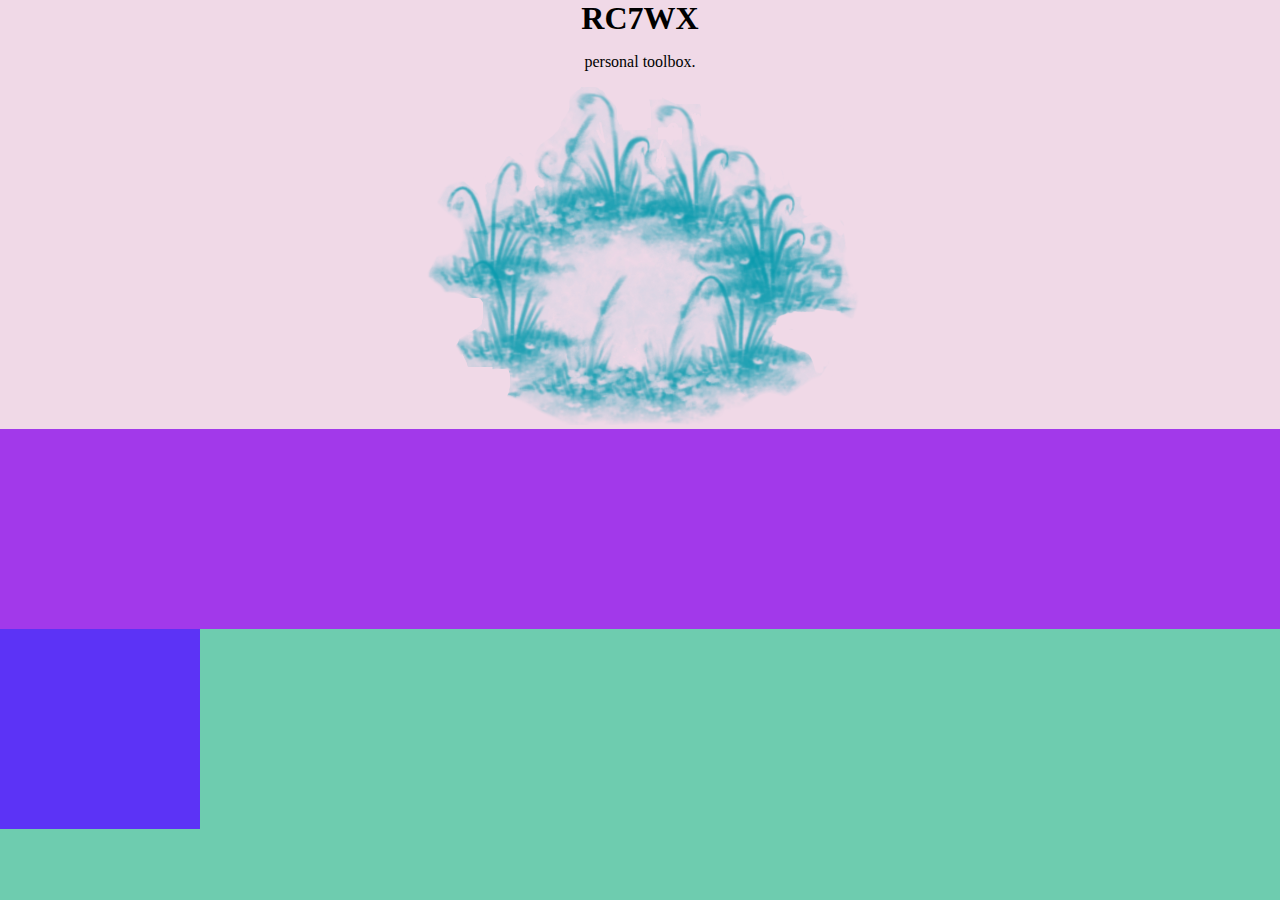
<file: index.html>
<!DOCTYPE html>
<html lang="en">
<head>
    <meta charset="UTF-8">
    <meta http-equiv="X-UA-Compatible">
    <meta name="viewport" content="width=device-width, initial-scale=1.0">
    <title>WebDev1.0</title>
    <link rel="stylesheet" href="css/styles.css">
    <link rel="icon" href="css/favicon.ico">
    
</head>

<body>

    <div class="top-container"> 
    <h1> RC7WX </h1>
    <p>personal toolbox.</p>
    <img id="flowers" src="images/flowers.png" alt="flowers">
    </div>

    <div class="middle-container">

    </div>
    
    <div class="bottom-container">

    </div>



</body>
</html>
</file>
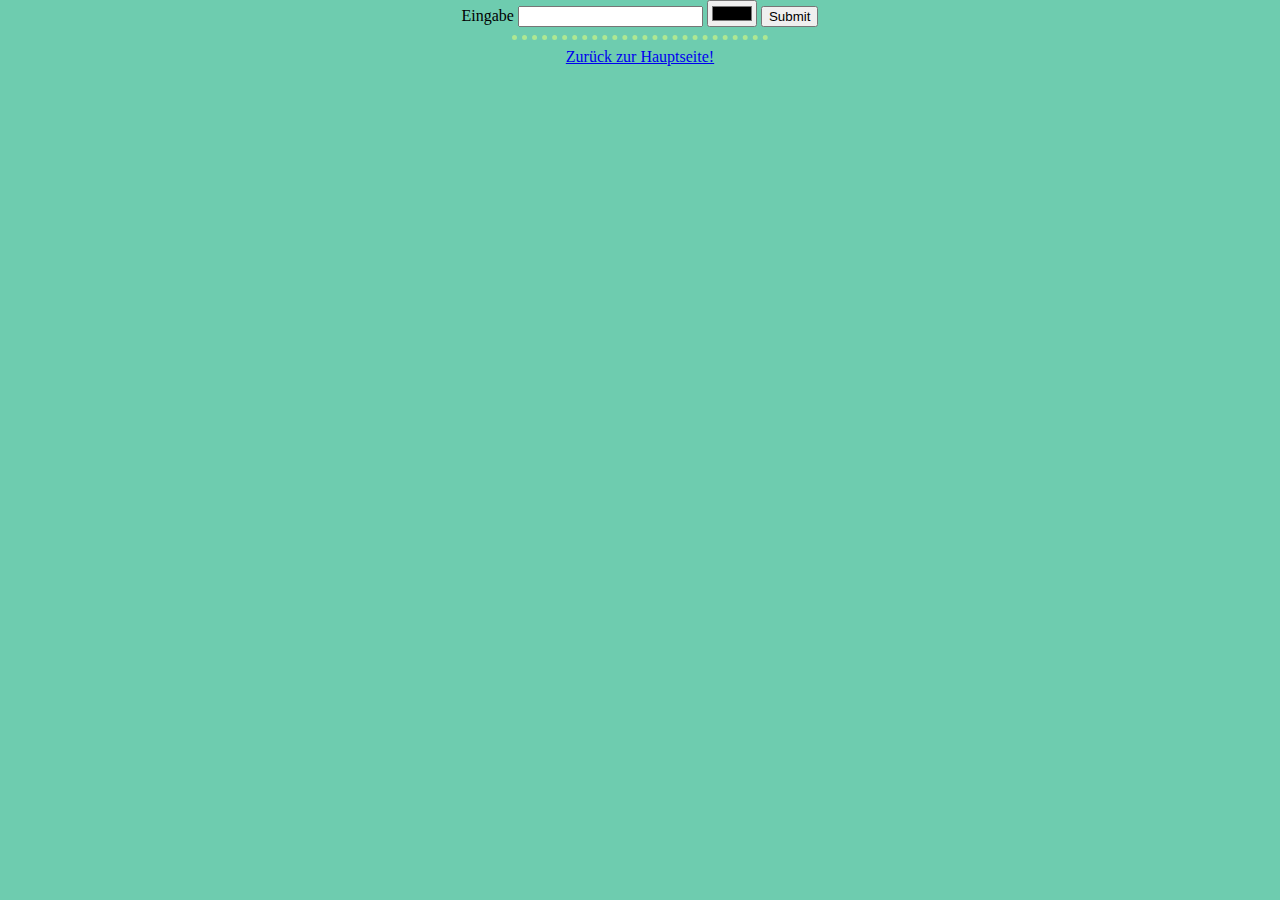
<file: form.html>
<!DOCTYPE html>
<html lang="en">
<head>
    <meta charset="UTF-8">
    <meta http-equiv="X-UA-Compatible" content="IE=edge">
    <meta name="viewport" content="width=device-width, initial-scale=1.0">
    <title>WebDev1.0/form</title>
    <link rel="stylesheet" href="css/styles.css">
</head>
<body>
    <form action="" method="post">
        <label>Eingabe</label>
        <input type="text" >
        <input type="color">
        <input type="submit" name="Abfahrt!">
    </form>  
    <hr>
    <a href="index.html">Zurück zur Hauptseite!</a>  
</body>
</html>
</file>
<file: css/styles.css>
body {
    background-color: #6ECCAF;
    margin: 0;
    text-align: center;
}

div {background-color: #F0D9E7
    }
h1 {
    margin-top: 100px;
    margin: auto;

    }
hr {
    
    border-style: dotted none none; 
    border-color: #ADE792;
    border-width: 5px; 
    width: 20%;

}

.top-container {
    top: 100px;
}
.middle-container { 
    background-color: #A239EA;
    height: 200px;
    width: 100%;
}

.bottom-container { 
    background-color: #5C33F6;
    height: 200px;
    width: 200px;
}

#flowers { 
    height: auto;
    width: auto; 
    }
</file>
